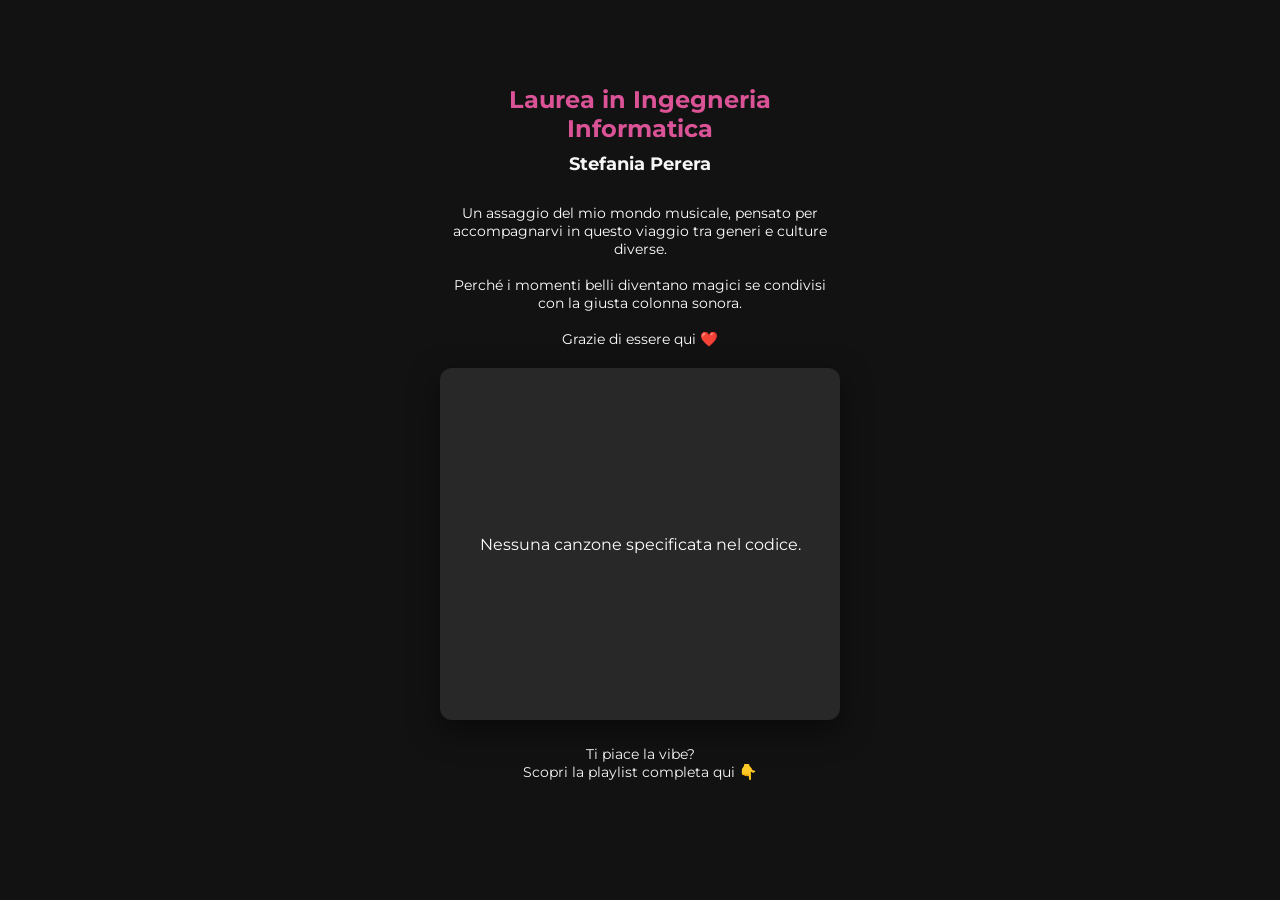
<file: index.html>
<!DOCTYPE html>
<html lang="it">
<!--"https://open.spotify.com/playlist/7Eo69Vk7vDMnLKB7PzPyjK?si=725114d54a2f4e1f"-->
<head>
    <link href="https://fonts.googleapis.com/css2?family=Montserrat:wght@400;700&display=swap" rel="stylesheet">
    <meta charset="UTF-8">
    <meta name="viewport" content="width=device-width, initial-scale=1.0">
    <title>Laurea Ingegneria Informatica</title>
    <link rel="stylesheet" href="style.css">
    <script src="script.js" defer></script>
</head>
<body>

    <div class="main-container">
        <h1>
            Laurea in Ingegneria Informatica
        </h1>

        <h2 class="name-subtitle">
            Stefania Perera
        </h2>

        <p class="subtitle">
            Un assaggio del mio mondo musicale, pensato per accompagnarvi in questo viaggio tra generi e culture diverse.<br><br>
            Perché i momenti belli diventano magici se condivisi con la giusta colonna sonora.<br><br>
            Grazie di essere qui ❤️
        </p>

        <div id="embed-container" class="loading">
            <div class="loader"></div>
        </div>

        <p class="cta-text">
            Ti piace la vibe? <br>
            Scopri la playlist completa qui 👇
        </p>

        <div class="button-group">
    
            <a id="btn-app" href="#" class="btn btn-primary">
                Apri in App Spotify
            </a>

            <a id="btn-web" href="#" class="btn btn-secondary">
                Apri via Web
            </a>

        </div>

    </div>

</body>
</html>
</file>
<file: style.css>
body {
    background-color: #121212;
    color: white;
    font-family: 'Montserrat', sans-serif;
    margin: 0;
    display: flex;
    flex-direction: column;
    align-items: center;
    justify-content: center;
    min-height: 100vh;
    padding: 20px;
    box-sizing: border-box;
}

.main-container {
    width: 100%;
    max-width: 400px;
    text-align: center;
}

h1 { 
    color: #db5397; 
    margin-bottom: 5px; 
    font-size: 1.5rem; 
}

.name-subtitle {
    color: #f6f6f6;    
    font-size: 1.1rem; 
    margin-top: 10px;      
    margin-bottom: 30px;   
        
}

.subtitle { 
    margin-bottom: 20px; 
    font-size: 0.9rem; 
    opacity: 1.6; 
}

#embed-container {
    width: 100%;
    min-height: 352px;
    border-radius: 12px;
    box-shadow: 0 10px 30px rgba(0,0,0,0.5);
    background: #282828;
    margin-bottom: 25px;
    display: flex; 
    align-items: center;
    justify-content: center;
}


.button-group { 
    display: flex; 
    flex-direction: column; 
    gap: 12px; 
    width: 100%;
    margin-bottom: 40px; 
}

.btn {
    display: block; 
    padding: 14px 0; 
    width: 100%;
    text-decoration: none; 
    border-radius: 50px;
    font-weight: bold; 
    text-transform: uppercase; 
    font-size: 0.8rem; 
    letter-spacing: 1px;
}

.btn-primary { 
    background-color: #db5397; 
    color: black; 
}
.btn-secondary { 
    background: transparent; 
    border: 1px solid #db5397; 
    color: #db5397; 
}


.loader {
    border: 3px solid rgba(255,255,255,0.1); 
    border-top: 3px solid #db5397;
    border-radius: 50%; 
    width: 30px; 
    height: 30px;
    animation: spin 1s linear infinite;
}

.cta-text {
    font-size: 0.9rem;    
    color: #f6f6f6;          
    margin-top: 15px;        
    margin-bottom: 10px;          
    font-weight: normal;
}

@keyframes spin { 0% { transform: rotate(0deg); } 100% { transform: rotate(360deg); } }
.loading { min-height: 352px; }
</file>
